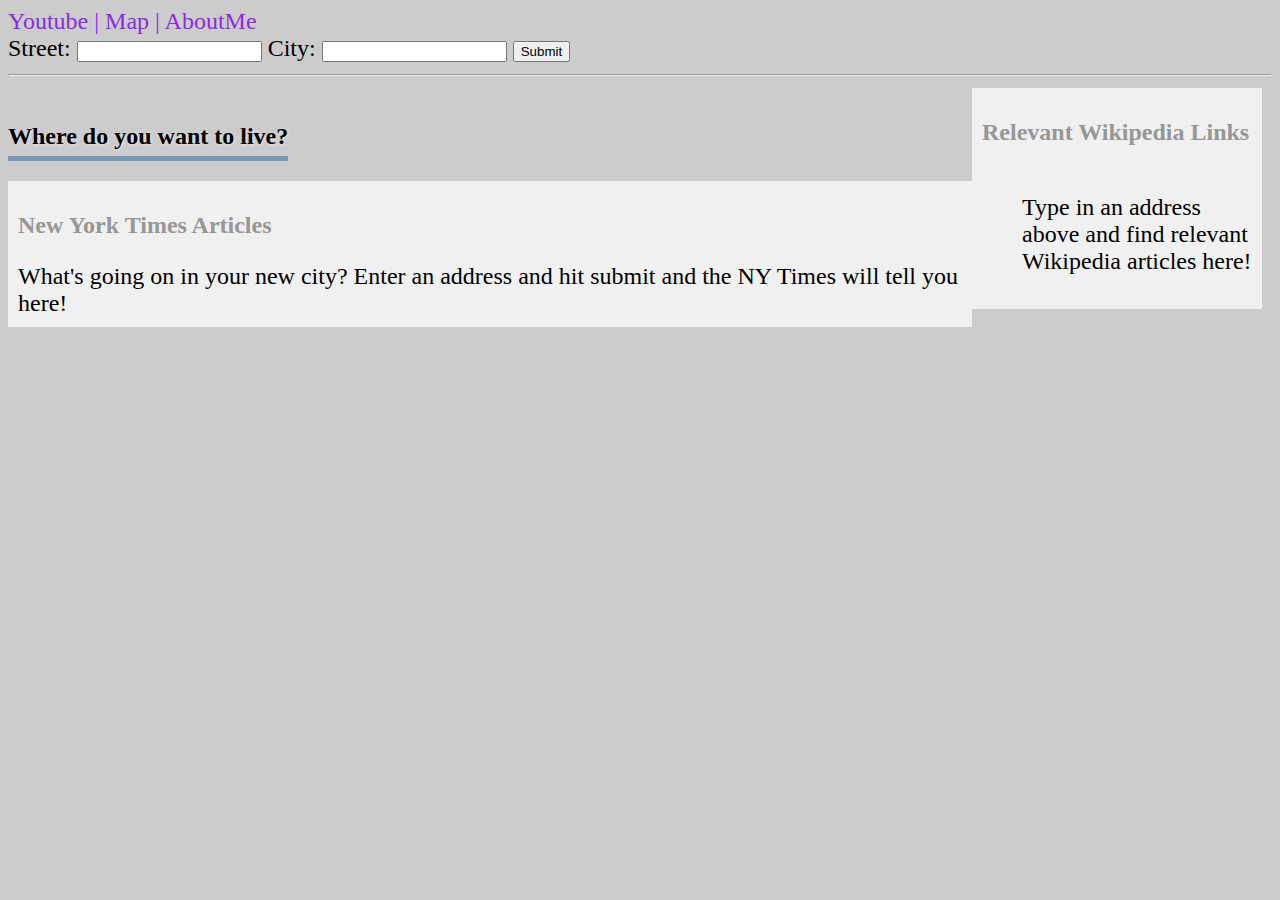
<file: MovingPlannerApp/index.html>
<!DOCTYPE html>
<html lang="en">
<head>
    <meta charset="UTF-8">
    <title>Your Moving Companion</title>
        <link rel="stylesheet" href="css/style.css">
</head>
<body>
    <a href="introPage.html">Youtube | </a> 
    <a href="MapPage.html">Map | </a>
    <a href="aboutMe.html">AboutMe</a>
    
    <form id="form-container" class="form-container">
        <label for="street">Street: </label><input type="text" id="street" value="">
        <label for="city">City: </label><input type="text" id="city" value="">
        <button id="submit-btn">Submit</button>
    </form>

    <hr>

    <h2 id="greeting" class="greeting">Where do you want to live?</h2>


    <div class="wikipedia-container">
        <h3 id="wikipedia-header">Relevant Wikipedia Links</h3>
        <ul id="wikipedia-links">Type in an address above and find relevant Wikipedia articles here!</ul>
    </div>


    <div class="nytimes-container">
        <h3 id="nytimes-header">New York Times Articles</h3>
        <ul id="nytimes-articles" class="article-list">What's going on in your new city? Enter an address and hit submit and the NY Times will tell you here!</ul>
    </div>

    <script src="js/libs/jquery.min.js"></script>
    <script src="js/script.js"></script>
</body>
</html>
</file>
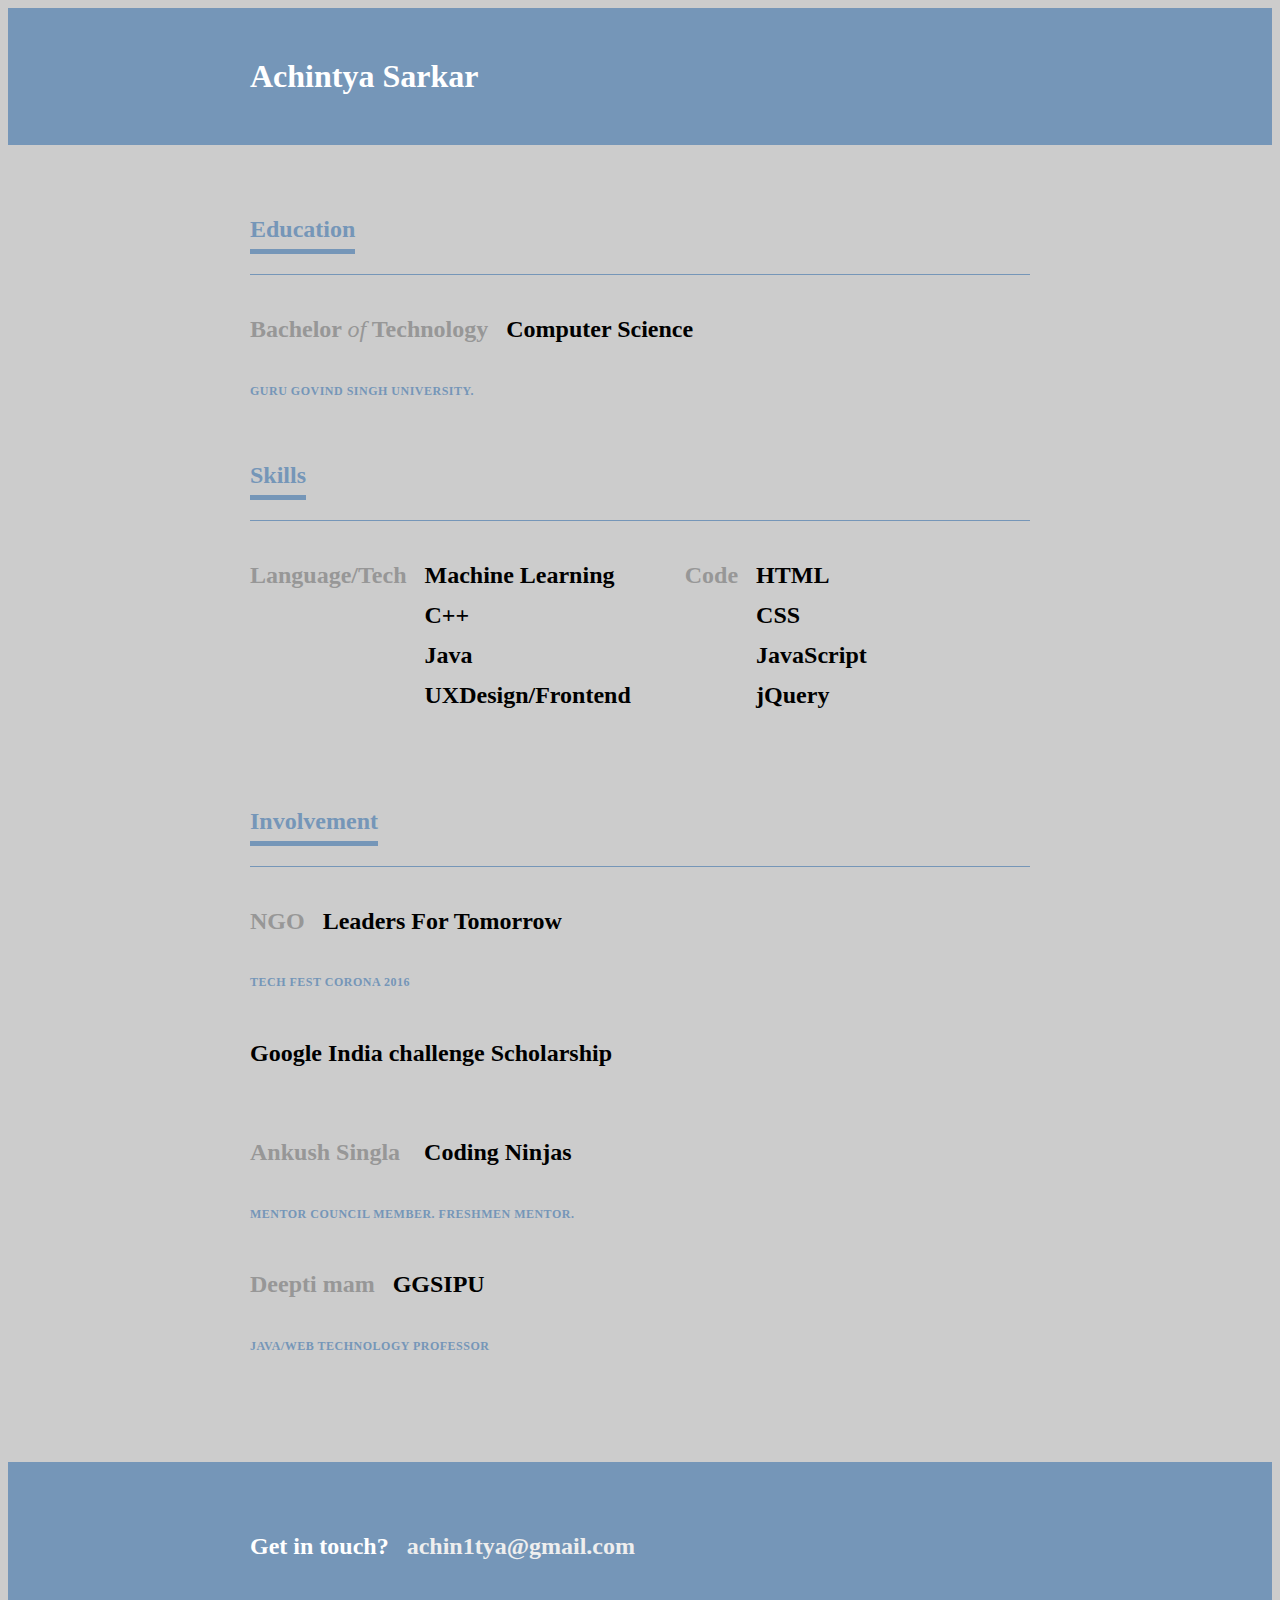
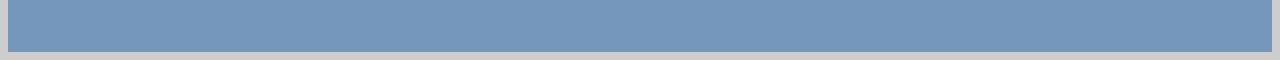
<file: MovingPlannerApp/aboutMe.html>
<!Doctype html>
<html lang="en">
<head>
  <title> About Me</title>
  <link rel="stylesheet" href="css/style.css">
 </head> 
<header>
  <div class="container">Achintya Sarkar</div>
</header>

<div class="container">
   
   <h2>Education</h2>
  <div class="rule"></div>
  <div class="item">
    <h3>Bachelor <span class="of">of</span> Technology&nbsp;&nbsp;</h3>
    <h4>Computer Science</h4>
    <h5>Guru Govind Singh University.</h5>
  </div>
  
  <h2>Skills</h2>
  <div class="rule"></div>
  <div class="item">
    <h3>Language/Tech&nbsp;&nbsp;</h3>
    <h4>
      <ul>
        <li>Machine Learning</li>
        <li>C++</li>
        <li>Java</li>
        <li>UXDesign/Frontend</li>
        
      </ul>
    </h4>
    <h3>Code&nbsp;&nbsp;</h3>
    <h4>
      <ul>
        <li>HTML</li>
        <li>CSS</li>
        <li>JavaScript</li>
        <li>jQuery</li>
      </ul>
    </h4>
  </div>
  
  <h2>Involvement</h2>
  <div class="rule"></div>
  <div class="item">
    <h3>NGO&nbsp;&nbsp;</h3>
    <h4>Leaders For Tomorrow</h4>
    <h5>Tech Fest Corona 2016 </h5>
    <h4>Google India challenge Scholarship</h4> 
     </div>
  <div class="item">
    <h3>Ankush Singla  &nbsp;&nbsp;</h3>
    <h4>Coding Ninjas</h4>
    <h5>Mentor Council Member. Freshmen Mentor.</h5>
  </div>
  <div class="item">
    <h3>Deepti mam&nbsp;&nbsp;</h3>
    <h4>GGSIPU</h4>
    <h5>Java/Web Technology Professor</h5>
  </div>
</div>

<footer>
  <div class="container">
    <h3>Get in touch?&nbsp;&nbsp;</h3>
    <h4>achin1tya@gmail.com</h4>
  </div>
</footer>
</html>
</file>
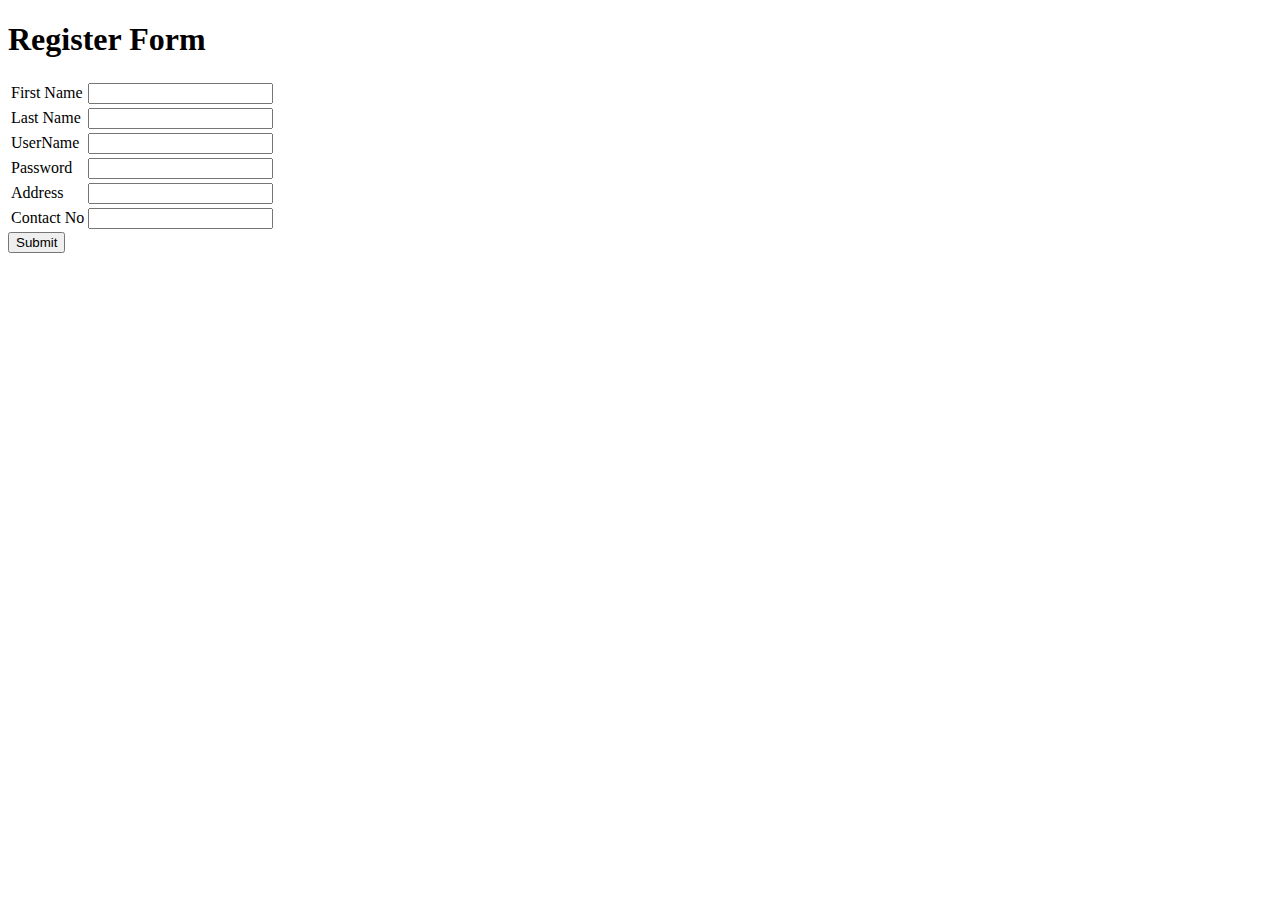
<file: MovingPlannerApp/PAGE1.html>
<!--
<%@ page language="java" contentType="text/html; charset=ISO-8859-1"
pageEncoding="ISO-8859-1"%> -->
<!DOCTYPE html PUBLIC "-//W3C//DTD HTML 4.01 Transitional//EN" "http://www.w3.org/TR/ html4/loose.dtd">
<html>
<head>
<meta http-equiv="Content-Type" content="text/html; charset=ISO-8859-1"> <title>Registration Form</title>
</head>
<body>
<h1>Register Form</h1>
<form action="guru_register" method="post">
</body> </html>
<table style="with: 50%">
<tr>
<td>First Name</td>
<td><input type="text" name="first_name" /></td> </tr>
<tr>
<td>Last Name</td>
<td><input type="text" name="last_name" /></td> </tr>
<tr>
<td>UserName</td>
<td><input type="text" name="username" /></td>
</tr>
<tr>
<td>Password</td>
<td><input type="password" name="password" /></td> </tr>
<tr>
<td>Address</td>
<td><input type="text" name="address" /></td> </tr>
<tr>
<td>Contact No</td>
<td><input type="text" name="contact" /></td> </tr></table>
<input type="submit" value="Submit" /></form>
</file>
<file: MovingPlannerApp/css/style.css>
* {box-sizing:border-box;}
body {background-color: #CCC;}

.bgimg {
    position:fixed;
    top: 0;
    left: 0;
    width:100%;
    z-index:-1;
    opacity:1;
}

.greeting {
    color:black;
    text-shadow: 1px 1px 3px rgba(255,255,255, .5);
    text-align: center;
}

.wikipedia-container {
    float:right;
    width:290px;
    padding:10px;
    margin-right: 10px;
    background-color: rgba(255,255,255,0.7);
}

.nytimes-container {
    padding: 10px;
    margin-right:300px;
    background-color: rgba(255,255,255,0.7);
}

.article-list {
    margin: 0;
    padding: 0;
}

.article {
    list-style-type: none;
    padding:10px;
    border-top: 1px solid #CCC;
}
.article:first-child {
    border-top:none;
}

a {
  color:blueviolet;
  text-decoration: none;
}

a:hover{
  opacity: 0.6;
  color: green;
  text-decoration: none;
}

<!-- css for about me -->

@import url('https://fonts.googleapis.com/css?family=Merriweather:300,300i,400,400i,700,700i');

body, h1, h2, h3, h4 {
  margin: 0;
  padding: 0;
  font-family: 'Merriweather';
  font-size: 16px;
  font-weight: 300;
  color: #BFBFBF;
  line-height: 50px;
}

header {
  color: #FFF;
  background: #7596B8;
  font-weight: 700;
  font-size: 24px;
}

.container {
  padding: 20px;
}

.item {
  margin: 20px 0;
}

h2 {
  color: #7596B8;
  font-weight: 700;
  border-bottom: 5px solid #7596B8;
  display: inline-block;
  line-height: 40px;
  margin-top: 28px;
}

.rule {
  box-sizing: border-box;
  height: 1px;
  background: #7596B8;
}

h3 {
  color: #979797;
  font-weight: 700;
  margin-top: 20px;
}

.of {
  font-weight: 300;
  font-style: italic;
}

h4 {

}

h4 ul {
  list-style: none;
  margin: 0;
  padding: 0;
}

h3, h4 {
  line-height: 28px;
}

h5 {
  font-size: 10px;
  color: #7596B8;
  margin-top: 0;
  line-height: 32px;
  text-transform: uppercase;
  letter-spacing: 0.5px;
}

footer {
  background: #7596B8;
  color: #FFF;
  margin-top: 60px;
}

footer h3 {
  color: #FFF;
}

footer h4 {
  color: #EEE;
}

@media (min-width: 645px) {
  
  body, h1, h2, h3, h4 {
    font-size: 24px;
  }
  
  header {
    padding: 30px 0;
    margin-bottom: 16px;
    font-size: 32px;
  }
  
  .container {
    width: 85%;
    margin: 0 auto;
  }
  
  h5 {
    font-size: 12px;
  }
  
  h3, h4 {
    display: inline-block;
    vertical-align: top;
    margin-top: 20px;
  }
    
  h4 ul {
    margin-right: 48px;
  }
  
  h4 li {
    padding: 0 0 12px 0;
  }
  
  footer {
    padding: 30px 0 40px;
  }
  
}

@media (min-width: 820px) {
  
  .container {
    width: 820px;
    margin: 0 auto;
  }
  
}
</file>
